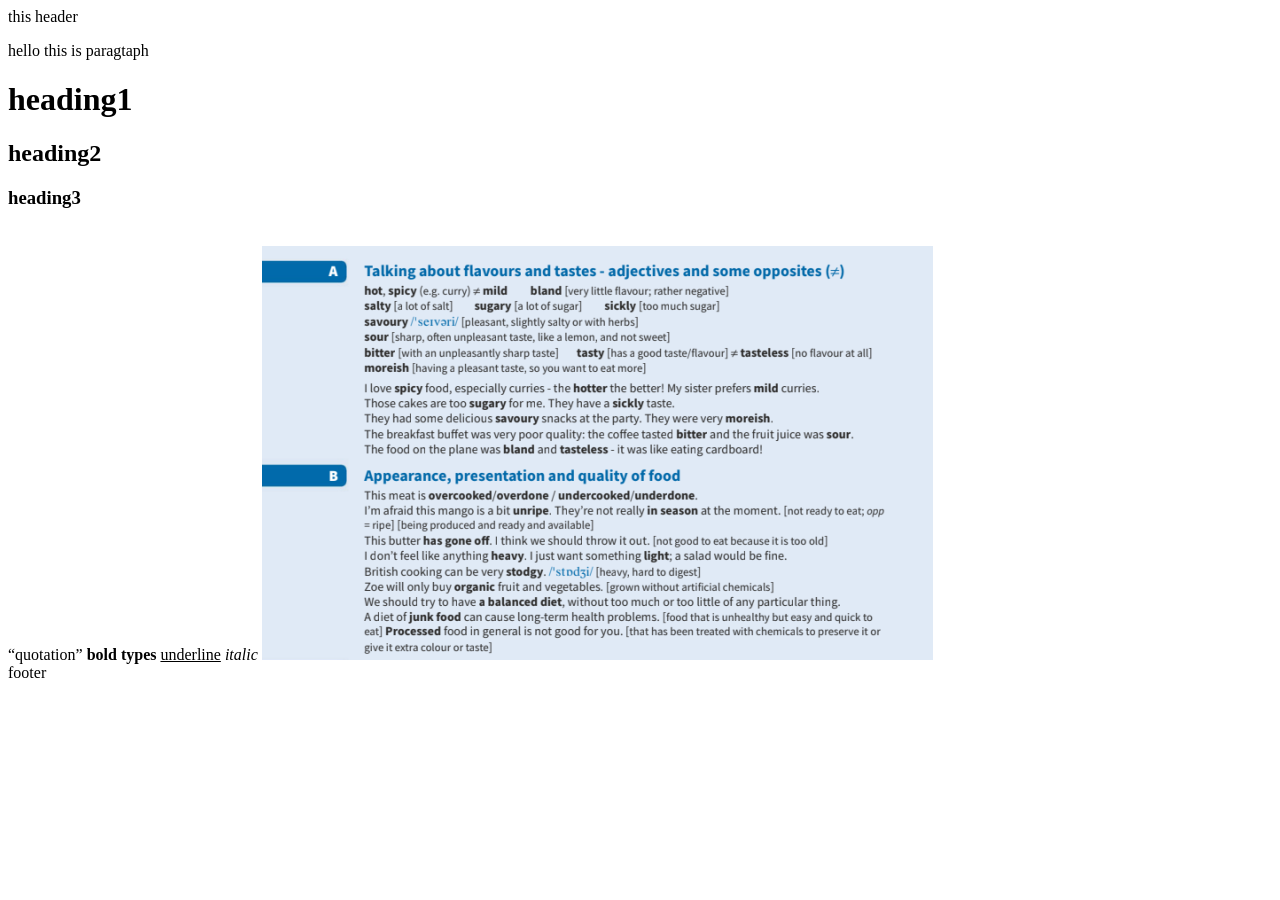
<file: index.html>
<html>
    <body>
<header>this header</header>
<p>hello this is paragtaph</p>
<h1>heading1</h1>
<h2>heading2</h2>
<h3>heading3</h3>
<br />
<q>quotation</q>
<b>bold types</b>
<U>underline</U>
<i>italic</i>
<img src="unknown.png" alt="sorryy you can't desplay">
<footer>footer</footer>
    </body>
</html>
</file>
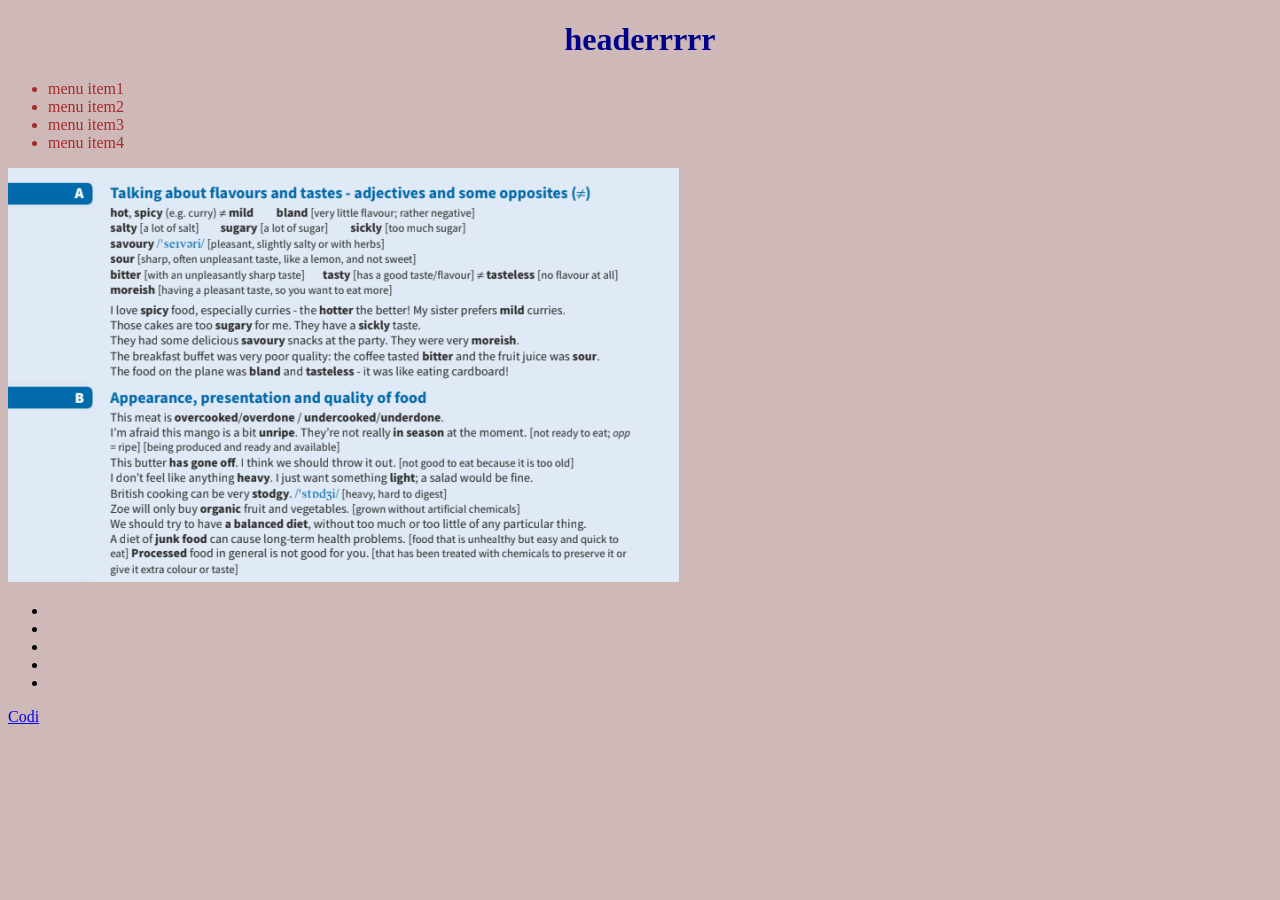
<file: ahmad2.html>
<!DOCTYPE html>
<html lang="en">
<head>
    <meta charset="UTF-8">
    <meta http-equiv="X-UA-Compatible" content="IE=edge">
    <meta name="viewport" content="width=device-width, initial-scale=1.0">
    <title>Document</title>
    <link rel="stylesheet" href="style.css">
</head>
<body>
    <header><h1><b>headerrrrr</b></h1></header>
    <nav>
        <ul >
        <li class ="li1">menu item1</li>
        <li class ="li1">menu item2</li>
        <li class ="li1">menu item3</li>
        <li class ="li1"> menu item4</li>
    </ul>
    </nav>
    <img src="unknown.png" alt="sorryy you can't desplay">
    <ul >
        <li></li>
        <li></li>
        <li></li>
        <li></li>
        <li></li>
    </ul>


    <footer>
        <a href="https://www.codi.tech">Codi</a>
    </footer>
</body>
</html>
</file>
<file: style.css>
*{
    background-color: rgb(207, 184, 184);
    
}
.ul1{
    list-style: none;
    margin: 0;
    padding: 0;
}
.li1{
    color: brown;
}
header{
    color:darkblue;
    text-align: center;
}
</file>
